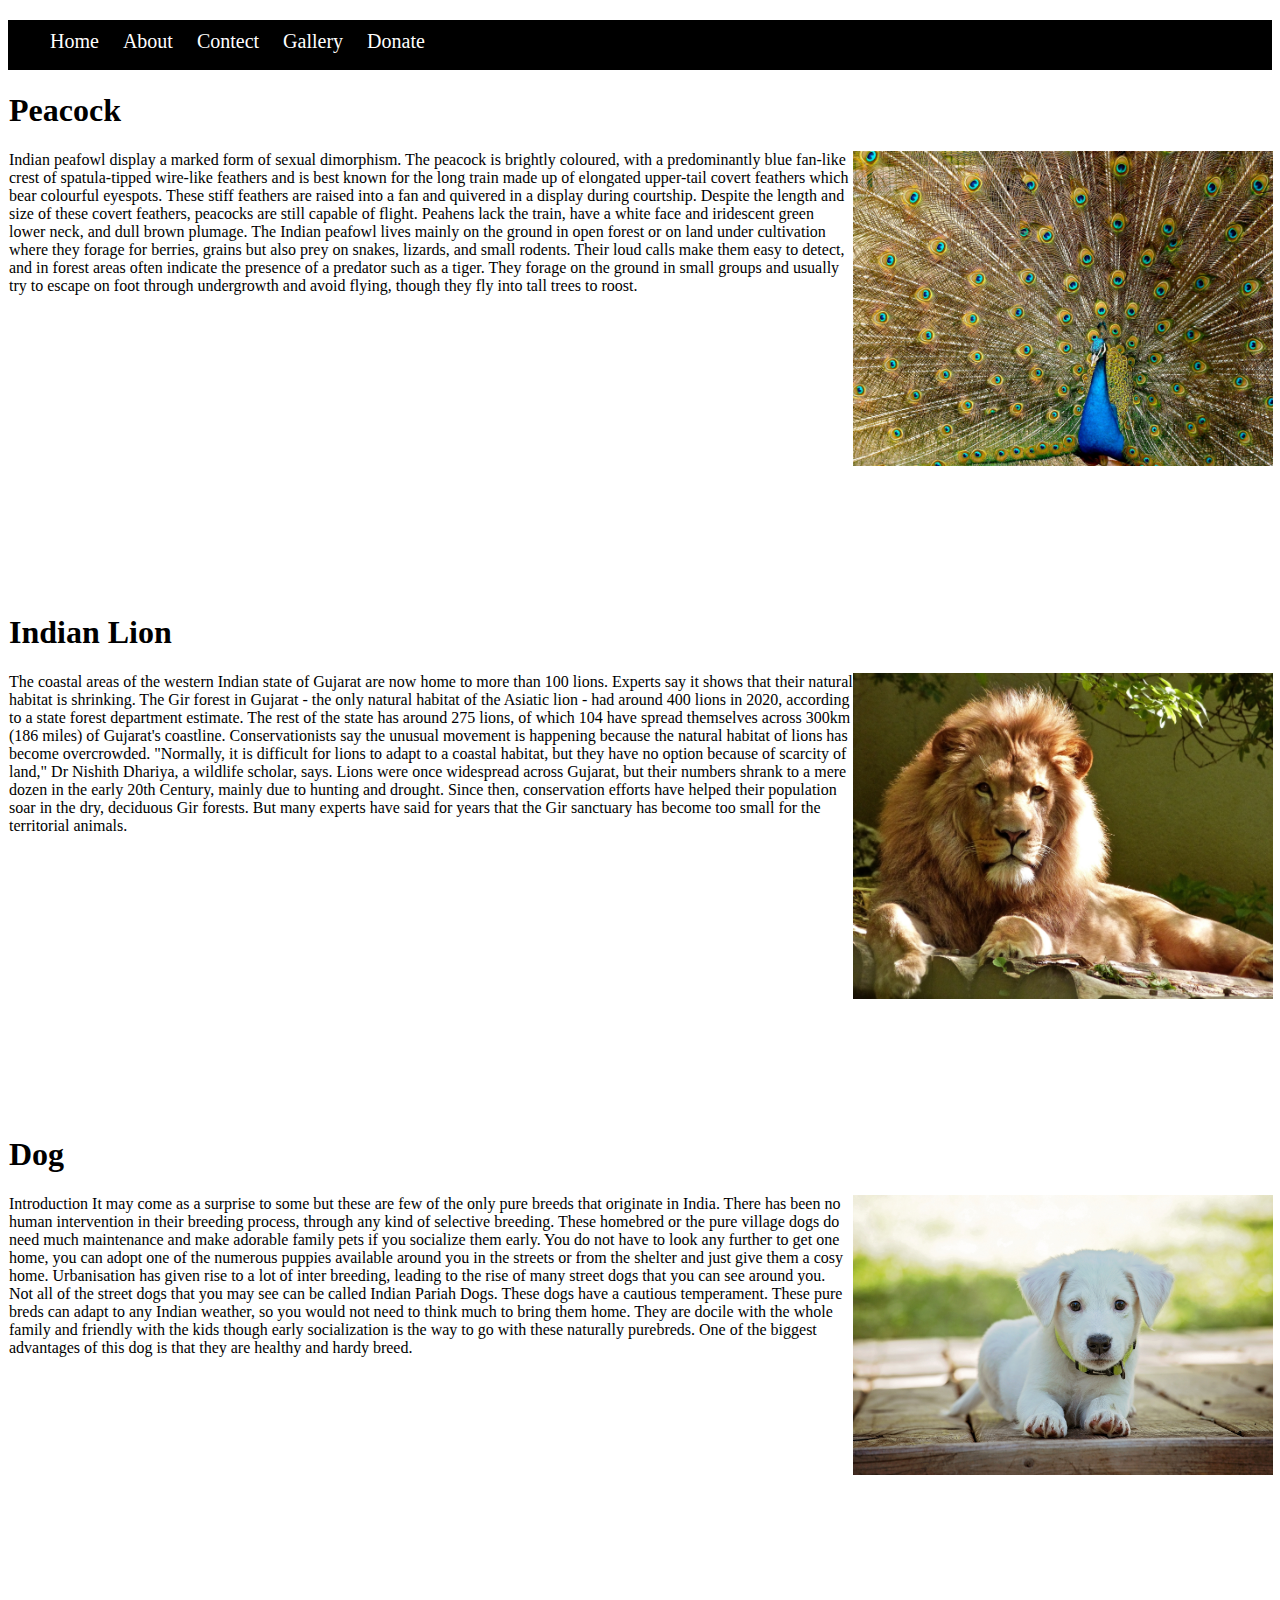
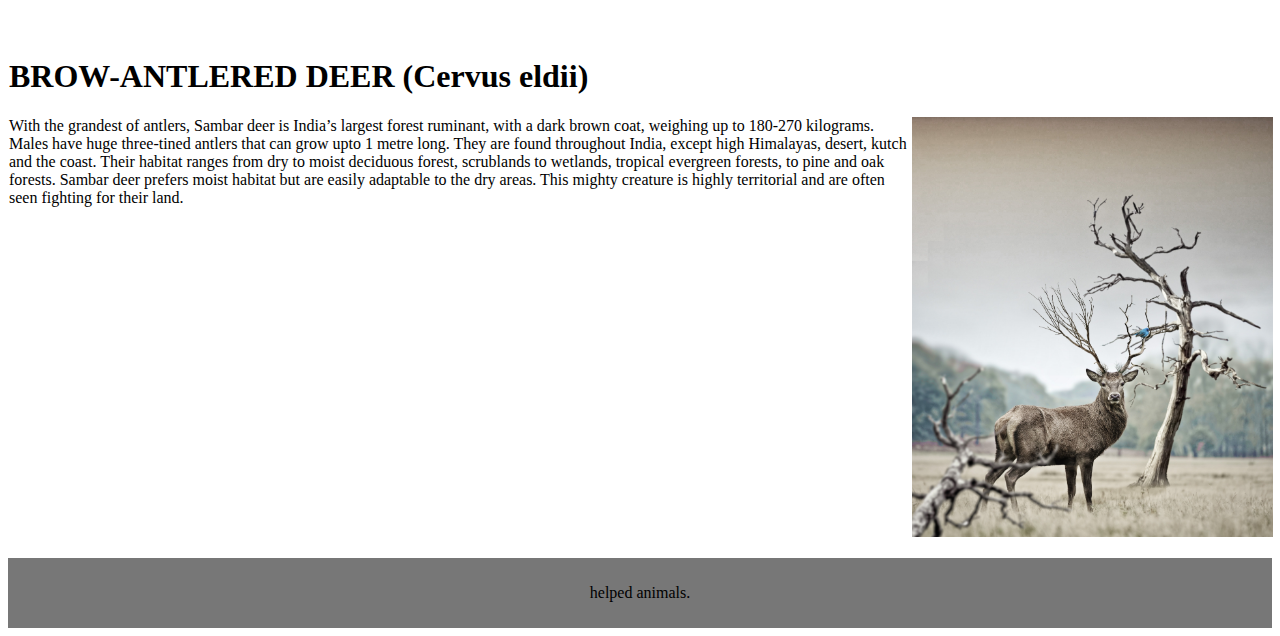
<file: index.html>
<!doctype html>
<html lang="en">
  <head>
    <meta charset="utf-8">
    <meta name="viewport" content="width=device-width, initial-scale=1">
    <link rel="stylesheet" href="style.css">
    <title>Animal Helper</title>
  </head>
  <body>
    <nav class="navbar">
        <ul> 
            <li><a href=" " target="_self" >Home</a></li>
            <li><a href="about.html">  About </a></li>
            <li><a href="contect.html"> Contect</a></li>
            <li><a href="Gallery.html">   Gallery</a></li>
            <li><a href="form.html">  Donate</a></li>
        </ul>
    </nav>
<div class="animal">
  <div class="a2">
    <h1> Peacock</h1>
    <img class="a1" src= "image/pexels-pixabay-45911.jpg">
    <p> Indian peafowl display a marked form of sexual dimorphism. The peacock is brightly coloured, with a predominantly blue fan-like crest of spatula-tipped wire-like feathers and is best known for the long train made up of elongated upper-tail covert feathers which bear colourful eyespots. These stiff feathers are raised into a fan and quivered in a display during courtship. Despite the length and size of these covert feathers, peacocks are still capable of flight. Peahens lack the train, have a white face and iridescent green lower neck, and dull brown plumage. The Indian peafowl lives mainly on the ground in open forest or on land under cultivation where they forage for berries, grains but also prey on snakes, lizards, and small rodents. Their loud calls make them easy to detect, and in forest areas often indicate the presence of a predator such as a tiger. They forage on the ground in small groups and usually try to escape on foot through undergrowth and avoid flying, though they fly into tall trees to roost.</p>
    </div>
    
    <div class="a2">
<h1> Indian Lion</h1>
      <img class="a1" src= "image/pexels-pixabay-247502.jpg"/>
      <p> The coastal areas of the western Indian state of Gujarat are now home to more than 100 lions. Experts say it shows that their natural habitat is shrinking.

        The Gir forest in Gujarat - the only natural habitat of the Asiatic lion - had around 400 lions in 2020, according to a state forest department estimate. The rest of the state has around 275 lions, of which 104 have spread themselves across 300km (186 miles) of Gujarat's coastline.
        
        Conservationists say the unusual movement is happening because the natural habitat of lions has become overcrowded.
        
        "Normally, it is difficult for lions to adapt to a coastal habitat, but they have no option because of scarcity of land," Dr Nishith Dhariya, a wildlife scholar, says.
        
        Lions were once widespread across Gujarat, but their numbers shrank to a mere dozen in the early 20th Century, mainly due to hunting and drought.
        
        Since then, conservation efforts have helped their population soar in the dry, deciduous Gir forests. But many experts have said for years that the Gir sanctuary has become too small for the territorial animals.</p>
      </div>
      
      <div class="a2">
        <h1>Dog</h1>
        <img  class="a1"  src= "image/pexels-pixabay-257540.jpg"/>
        <p>Introduction
          It may come as a surprise to some but these are few of the only pure breeds that originate in India. There has been no human intervention in their breeding process, through any kind of selective breeding. 
          
          These homebred or the pure village dogs do need much maintenance and make adorable family pets if you socialize them early. You do not have to look any further to get one home, you can adopt one of the numerous puppies available around you in the streets or from the shelter and just give them a cosy home. Urbanisation has given rise to a lot of inter breeding, leading to the rise of many street dogs that you can see around you. Not all of the street dogs that you may see can be called Indian Pariah Dogs. 
          
          These dogs have a cautious temperament. These pure breds can adapt to any Indian weather, so you would not need to think much to bring them home. They are docile with the whole family and friendly with the kids though early socialization is the way to go with these naturally purebreds. One of the biggest advantages of this dog is that they are healthy and hardy breed.</p>
        </div>

        <div class="a2">
          <h1> BROW-ANTLERED DEER (Cervus eldii)</h1> 
          <img  class="a1"  src= "image/pexels-pixabay-219906.jpg"/>
<p>With the grandest of antlers, Sambar deer is India’s largest forest ruminant, with a dark brown coat, weighing up to 180-270 kilograms. Males have huge three-tined antlers that can grow upto 1 metre long. They are found throughout India, except high Himalayas, desert, kutch and the coast. Their habitat ranges from dry to moist deciduous forest, scrublands to wetlands, tropical evergreen forests, to pine and oak forests. Sambar deer prefers moist habitat but are easily adaptable to the dry areas. This mighty creature is highly territorial and are often seen fighting for their land. </p>

      </div>

    </div>

      </body>

      <footer>
        <p>helped animals.</p>
      </footer>
</file>
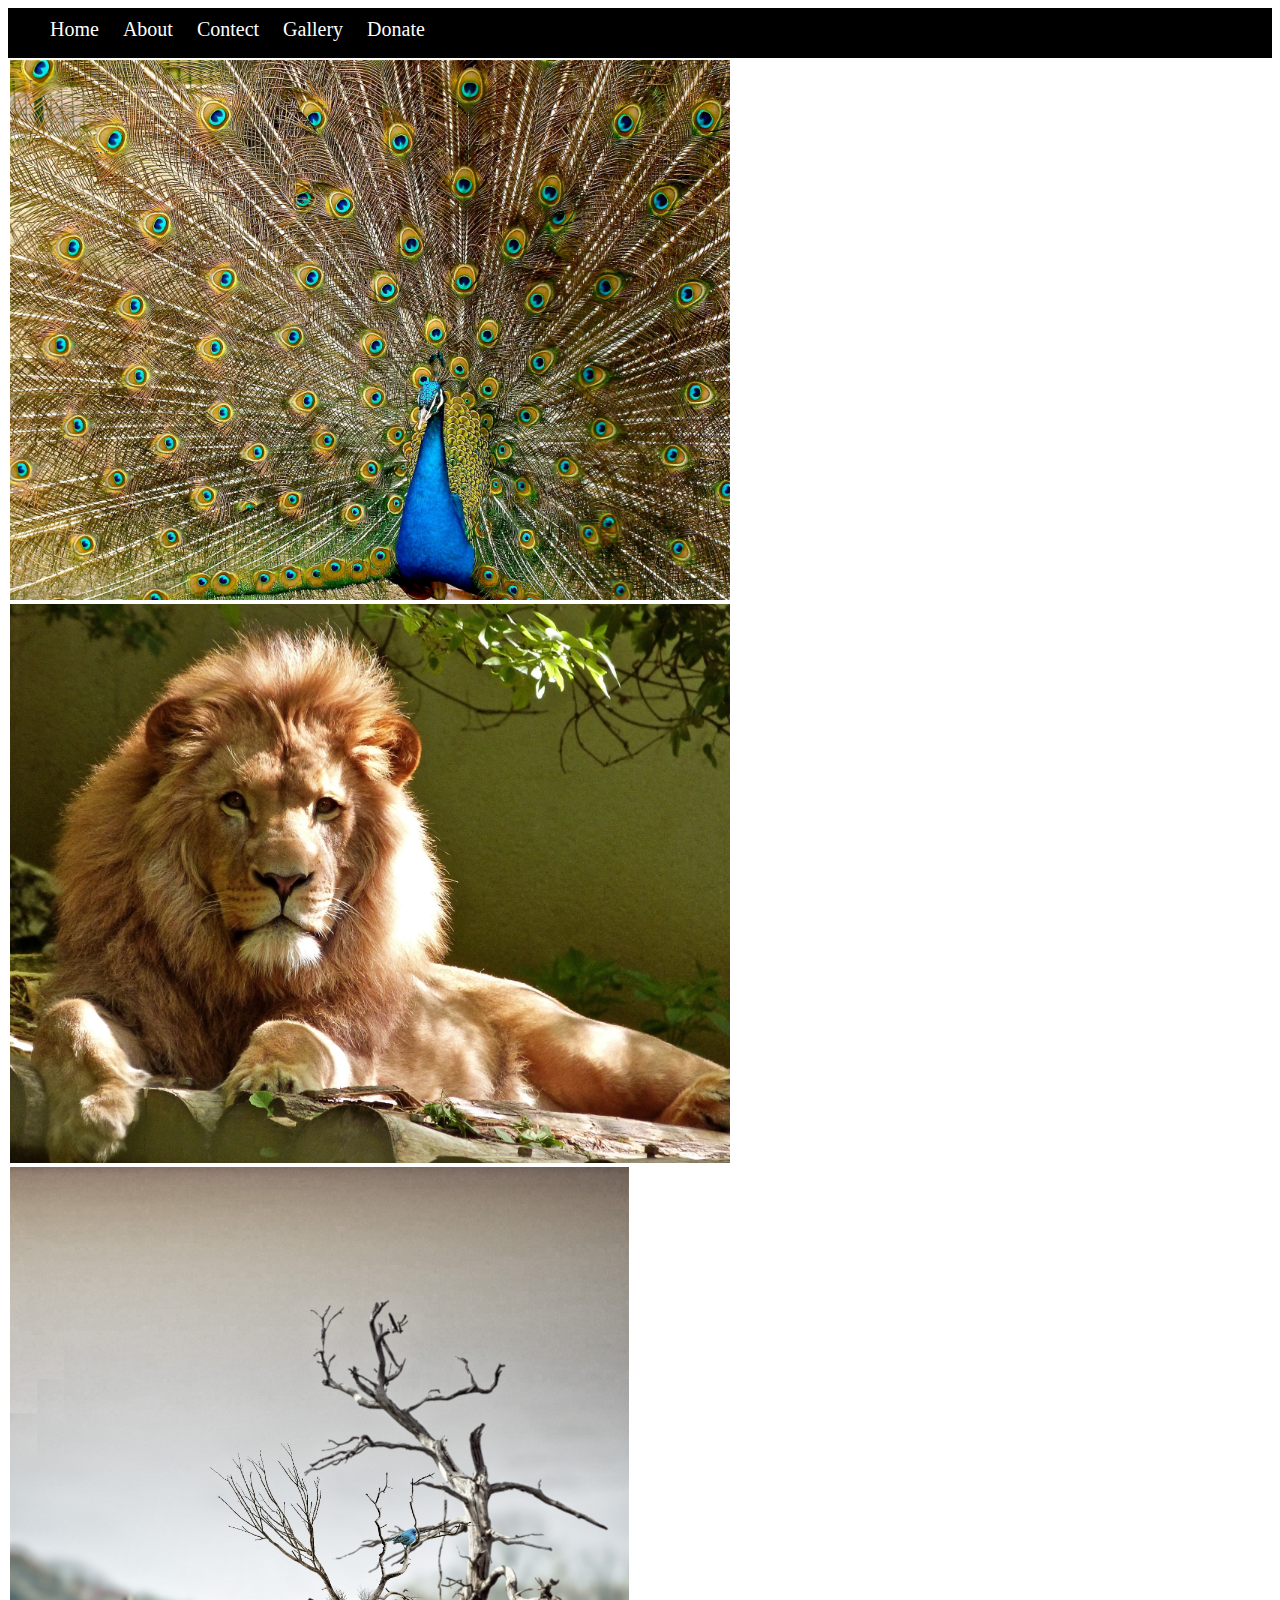
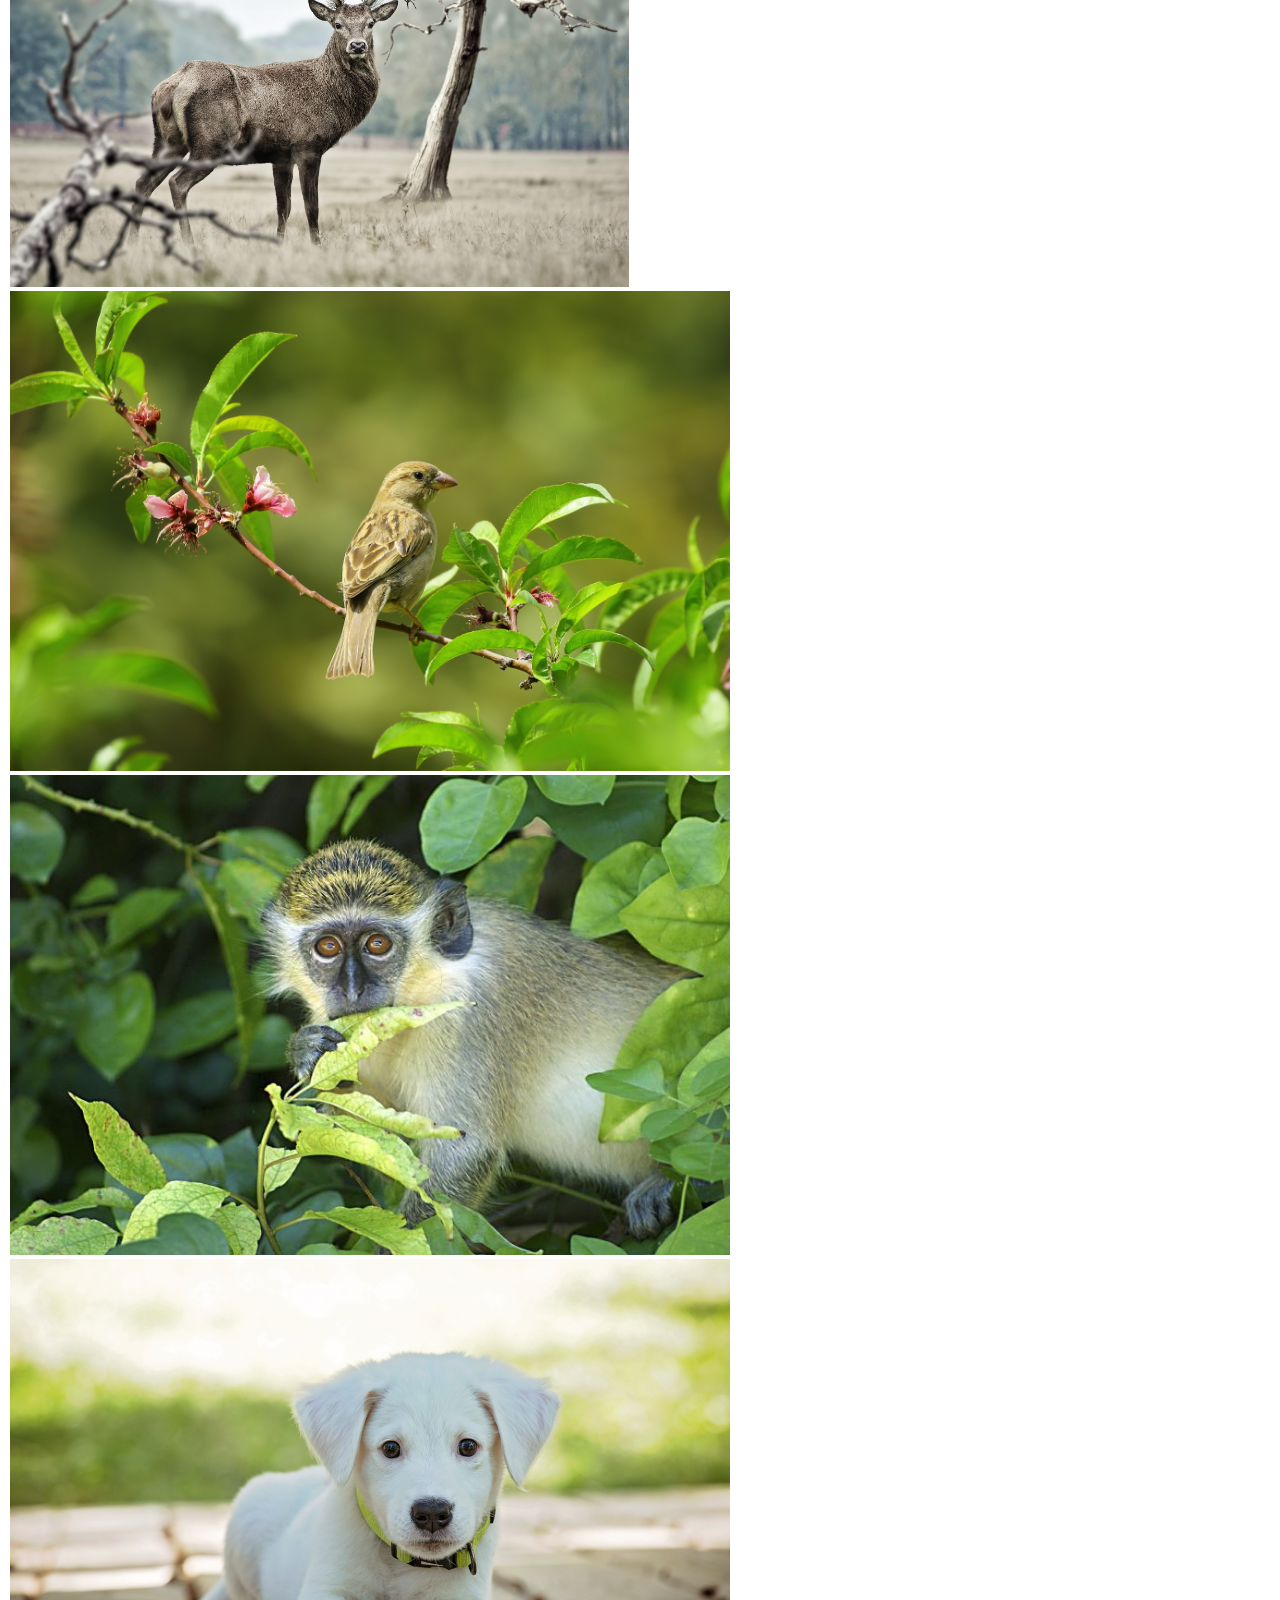
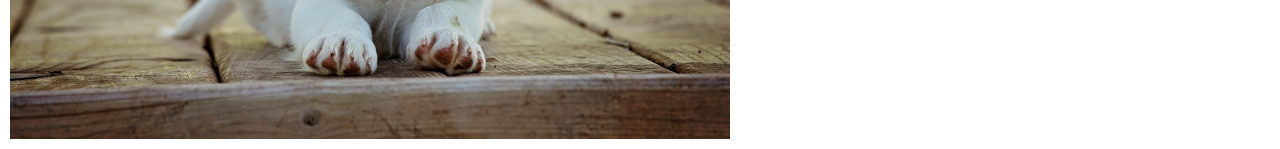
<file: Gallery.html>
<html>
    <head>
        <link rel="stylesheet" href="style.css">
        <link rel="About" href="index.html">
        <title>Animal Helper</title>
    </head>

    <body>
        <nav class="navbar">
        <ul> 
            <li><a href="index.html " target="_self" >Home</a></li>
            <li><a href="about.html">  About </a></li>
            <li><a href="contect.html"> Contect</a></li>
            <li><a href="Gallery.html">   Gallery</a></li>
            <li><a href="form.html">  Donate</a></li>
        </ul>
    </nav>

    <img class="a3" src= "image/pexels-pixabay-45911.jpg"/>

      <img class="a3" src= "image/pexels-pixabay-247502.jpg"/>



    <img  class="a3"  src= "image/pexels-pixabay-219906.jpg"/>
    
    <img  class="a3"  src= "image/pexels-daniyal-ghanavati-70069.jpg"/>
    
    <img  class="a3"  src= "image/preview16.jpg"/>
    <img  class="a3"  src= "image/pexels-pixabay-257540.jpg"/>

</body>
</html>
</file>
<file: style.css>
*{
    padding-top: 0;
    padding-left: 0;
}
a:link{
    color:white;
    text-decoration: none;
}
a:visited{
    color:white;
}
a:hover{
    color: darkgray;
}
nav{
background-color: black;
color: aliceblue;
font-size:20px ;
height: 50px;

}

nav ul{  
 list-style-type: none;
 display: flex;
 padding-left: 30px;
 padding-top: 10px;
 color: white;
}

nav ul li{
    padding: 0 12px;
}
 .a1{
    max-height: 420px;
    max-width: 420px;
    float: right;
    margin-right:0 ;
 }
 .a2{
    border: 1px solid white;
    width: 100%;
    height:520px ;
 }
 footer {
    background-color: #777;
    padding: 10px;
    text-align: center;
  }

  input,  select {
    width: 100%;
    padding: 12px 20px;
    margin: 8px 0;
    display: inline-block;
    border: 1px solid #ccc;
    border-radius: 4px;
    box-sizing: border-box;
  }

  input[type=submit] {
    width: 100%;
    background-color: #4CAF50;
    color: white;
    padding: 14px 20px;
    margin: 8px 0;
    border: none;
    border-radius: 4px;
    cursor: pointer;
  }
  
  input[type=submit]:hover {
    background-color: #45a049;
  }
.a3{
  max-height: 720px;
  max-width: 720px;
  border:2px solid white ;

}
</file>
